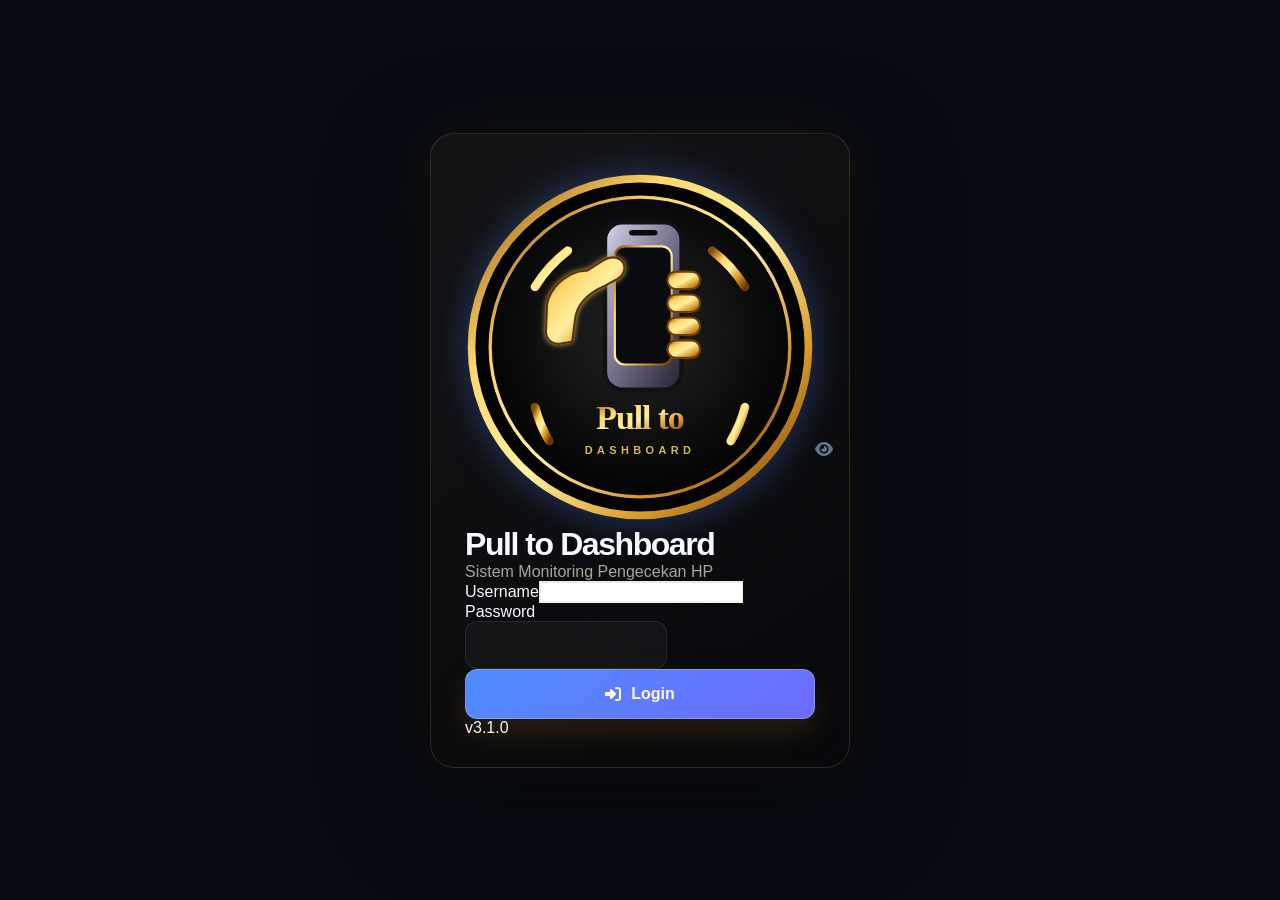
<file: index.html>
<!DOCTYPE html>
<html lang="id">
<head>
<meta charset="UTF-8">
<meta name="viewport" content="width=device-width, initial-scale=1.0">
<title>Pull to Dashboard</title>
<link rel="stylesheet" href="css/style.css?v=20260819-4">
<link rel="stylesheet" href="css/modern.css?v=20260819-4">
<link rel="stylesheet" href="css/review.css?v=20260819-4">
<link rel="stylesheet" href="https://cdnjs.cloudflare.com/ajax/libs/font-awesome/6.5.2/css/all.min.css">
</head>
<body>
<div id="loginPage" class="login-page">
  <div class="login-card glass">
    <div class="login-logo"><i class="fas fa-mobile-screen-button"></i></div>
    <h1>Pull to Dashboard</h1><p>Sistem Monitoring Pengecekan HP</p>
    <form id="loginForm">
      <div class="form-group"><label for="username">Username</label><input id="username" type="text" autocomplete="username" required></div>
      <div class="form-group"><label for="password">Password</label><div class="password-wrap"><input id="password" type="password" autocomplete="current-password" required><button type="button" class="toggle-password" onclick="togglePassword()"><i class="fas fa-eye"></i></button></div></div>
      <button type="submit" class="btn-login"><i class="fas fa-sign-in-alt"></i> Login</button>
      <div id="loginError" class="login-error hidden"></div>
    </form>
    <div class="version">v3.1.0</div>
  </div>
</div>

<div id="dashboardPage" class="dashboard-page hidden">
<aside id="sidebar" class="sidebar">
  <div class="sidebar-brand"><i class="fas fa-mobile-screen-button"></i><span>Pull to Dashboard</span></div>
  <nav>
    <button class="menu-item active" data-page="dashboard"><i class="fas fa-chart-pie"></i><span>Dashboard</span></button>
    <button class="menu-item" data-page="datahp"><i class="fas fa-mobile-alt"></i><span>Data HP</span></button>
    <button class="menu-item" data-page="monitor"><i class="fas fa-eye"></i><span>Live Monitor</span></button>
    <button class="menu-item" data-page="activity"><i class="fas fa-clock-rotate-left"></i><span>Activity Log</span></button>
    <button class="menu-item" data-page="users"><i class="fas fa-users"></i><span>Users</span></button>
    <button class="menu-item" data-page="settings"><i class="fas fa-cog"></i><span>Settings</span></button>
  </nav>
</aside>
<main class="main-content">
<header class="topbar"><div><button class="mobile-menu" onclick="toggleSidebar()"><i class="fas fa-bars"></i></button><strong id="pageTitle">Dashboard</strong></div><div class="topbar-right"><span id="headerTime">00:00:00</span><span id="headerUser">-</span><button class="btn-logout" onclick="logout()"><i class="fas fa-right-from-bracket"></i></button></div></header>
<section id="page-dashboard" class="page-content active"><div class="stats-grid"><div class="stat-card glass"><span>Online</span><strong id="statOnline">0</strong></div><div class="stat-card glass"><span>Checking</span><strong id="statChecking">0</strong></div><div class="stat-card glass"><span>Sudah Dicek</span><strong id="statCompleted">0</strong></div><div class="stat-card glass"><span>Belum Dicek</span><strong id="statPending">0</strong></div></div><div class="card glass"><div class="card-header"><h3><i class="fas fa-bolt"></i> Aktivitas Terbaru</h3></div><div class="card-body" id="recentActivities"><div class="loading-text">Memuat...</div></div></div></section>
<section id="page-datahp" class="page-content"><div class="page-toolbar"><div class="search-box"><i class="fas fa-search"></i><input id="searchData" placeholder="Cari nama, nomor HP, bank..." oninput="filterData()"></div><select id="filterStatus" class="filter-select"><option value="">Semua Status</option><option value="BELUM_DICEK">Belum Dicek</option><option value="SEDANG_DICEK">Sedang Dicek</option><option value="SUDAH_DICEK">Sudah Dicek</option></select><select id="filterPetugas" class="filter-select"><option value="">Semua Petugas</option></select><input id="reviewDateFrom" class="filter-select" type="date" title="Dari tanggal"><input id="reviewDateTo" class="filter-select" type="date" title="Sampai tanggal"><button class="btn-refresh" type="button" onclick="loadDataHP(true)"><i class="fas fa-sync-alt"></i> Refresh</button></div><div class="card glass"><div class="card-body"><div id="dataHPContainer"></div></div></div></section>
<section id="page-monitor" class="page-content"><div class="card glass"><div class="card-header"><h3><i class="fas fa-eye"></i> Live User Monitor</h3><span class="badge live-badge">REALTIME</span></div><div class="card-body"><div id="monitorUsersList"><div class="loading-text">Memuat data monitor...</div></div></div></div></section>
<section id="page-activity" class="page-content"><div class="page-toolbar"><div class="search-box"><i class="fas fa-search"></i><input type="text" id="searchActivity" placeholder="Cari aktivitas..." oninput="filterActivity()"></div><button class="btn-refresh" type="button" onclick="loadActivityLog()"><i class="fas fa-sync-alt"></i> Refresh</button></div><div class="card glass"><div class="card-body"><table class="data-table"><thead><tr><th>WAKTU</th><th>USER</th><th>AKTIVITAS</th><th>DETAIL</th></tr></thead><tbody id="activityLogBody"><tr><td colspan="4" class="loading-text">Buka Activity Log untuk memuat...</td></tr></tbody></table></div></div></section>
<section id="page-users" class="page-content"><div class="page-toolbar"><button class="btn-primary" type="button" onclick="showAddUserModal()"><i class="fas fa-user-plus"></i> Tambah User</button></div><div class="card glass"><div class="card-body"><table class="data-table"><thead><tr><th>USER ID</th><th>NAMA</th><th>USERNAME</th><th>ROLE</th><th>STATUS</th><th>LAST LOGIN</th><th>AKSI</th></tr></thead><tbody id="usersTableBody"><tr><td colspan="7" class="loading-text">Buka Users untuk memuat...</td></tr></tbody></table></div></div></section>
<section id="page-settings" class="page-content"><div class="card glass"><div class="card-header"><h3><i class="fas fa-cog"></i> Pengaturan</h3></div><div class="card-body"><div class="settings-group"><h4>Informasi Sistem</h4><div class="settings-item"><span class="settings-label">Versi</span><span class="settings-value">v3.1.0</span></div><div class="settings-item"><span class="settings-label">Status</span><span class="settings-value"><span class="badge live-badge">Berjalan</span></span></div><div class="settings-item"><span class="settings-label">API Endpoint</span><span class="settings-value" id="apiEndpoint">-</span></div></div></div></div></section>
</main></div>

<div id="detailModal" class="modal hidden"><div class="modal-content glass"><div class="modal-header"><h3><i class="fas fa-info-circle"></i> Detail Pengecekan</h3><button class="modal-close" onclick="closeDetailModal()">&times;</button></div><div class="modal-body" id="detailModalBody"></div></div></div>
<div id="userModal" class="modal hidden"><div class="modal-content glass"><div class="modal-header"><h3 id="userModalTitle"><i class="fas fa-user-plus"></i> Tambah User</h3><button class="modal-close" onclick="closeUserModal()">&times;</button></div><div class="modal-body"><form id="userForm"><input type="hidden" id="editUserId"><div class="form-group"><label>Nama Lengkap</label><input type="text" id="userFormName" required></div><div class="form-group"><label>Username</label><input type="text" id="userFormUsername" required></div><div class="form-group"><label>Password</label><input type="password" id="userFormPassword" autocomplete="new-password"></div><div class="form-group"><label>Role</label><select id="userFormRole"><option value="PETUGAS">PETUGAS</option><option value="ADMIN">ADMIN</option></select></div><div class="form-group"><label>Status</label><select id="userFormStatus"><option value="AKTIF">AKTIF</option><option value="NONAKTIF">NONAKTIF</option></select></div><button type="submit" class="btn-primary" style="width:100%"><i class="fas fa-save"></i> Simpan</button></form></div></div></div>
<div id="toastContainer"></div>

<script src="js/config.js?v=20260819-4"></script>
<script src="js/api.js?v=20260819-4"></script>
<script src="js/auth.js?v=20260819-4"></script>
<script src="js/dashboard.js?v=20260819-4"></script>
<script src="js/data.js?v=20260819-4"></script>
<script src="js/monitor.js?v=20260819-4"></script>
<script src="js/users.js?v=20260819-4"></script>
<script>
(function(){
  function showLogin(){document.getElementById('loginPage')?.classList.remove('hidden');document.getElementById('dashboardPage')?.classList.add('hidden')}
  function showDashboard(){document.getElementById('loginPage')?.classList.add('hidden');document.getElementById('dashboardPage')?.classList.remove('hidden');updateUserInfo();}
  window.showLogin=showLogin;window.showDashboard=showDashboard;
  window.updateClock=function(){const e=document.getElementById('headerTime');if(e)e.textContent=new Date().toLocaleTimeString('id-ID',{hour12:false})};
  window.togglePassword=function(){const p=document.getElementById('password'),i=document.querySelector('.toggle-password i');if(!p)return;p.type=p.type==='password'?'text':'password';if(i)i.className=p.type==='password'?'fas fa-eye':'fas fa-eye-slash'};
  window.toggleSidebar=function(){document.getElementById('sidebar')?.classList.toggle('mobile-open')};
  window.navigateTo=function(page){document.querySelectorAll('.menu-item').forEach(m=>m.classList.toggle('active',m.dataset.page===page));document.querySelectorAll('.page-content').forEach(p=>p.classList.remove('active'));document.getElementById('page-'+page)?.classList.add('active');const titles={dashboard:'Dashboard',datahp:'Data HP',monitor:'Live Monitor',activity:'Activity Log',users:'Users',settings:'Settings'};const t=document.getElementById('pageTitle');if(t)t.textContent=titles[page]||page;document.getElementById('sidebar')?.classList.remove('mobile-open');if(page==='dashboard')loadDashboard();if(page==='datahp')loadDataHP();if(page==='monitor')loadMonitorUsers();if(page==='activity')loadActivityLog();if(page==='users')loadUsers();if(page==='settings'){const e=document.getElementById('apiEndpoint');if(e)e.textContent=CONFIG.API_URL}};
  document.addEventListener('DOMContentLoaded',()=>{
    document.querySelectorAll('.menu-item').forEach(m=>m.addEventListener('click',()=>navigateTo(m.dataset.page)));
    updateClock();setInterval(updateClock,1000);
    const token=localStorage.getItem(STORAGE_KEYS.TOKEN),cached=getCurrentUser();
    if(token&&cached){showDashboard();startDashboard();}
    else showLogin();
    const form=document.getElementById('loginForm');
    form?.addEventListener('submit',async e=>{e.preventDefault();const username=document.getElementById('username').value.trim(),password=document.getElementById('password').value,btn=form.querySelector('.btn-login');if(!username||!password){showLoginError('Harap isi username dan password');return}btn.disabled=true;btn.innerHTML='<i class="fas fa-spinner fa-spin"></i> Menghubungkan...';const r=await apiRequest('login',{username,password});if(r.success&&r.data){localStorage.setItem(STORAGE_KEYS.TOKEN,r.data.token);localStorage.setItem(STORAGE_KEYS.USER,JSON.stringify(r.data.user));showDashboard();startDashboard();showToast('Berhasil login','success');document.getElementById('loginError')?.classList.add('hidden')}else showLoginError(r.message||'Login gagal');btn.disabled=false;btn.innerHTML='<i class="fas fa-sign-in-alt"></i> Login'});
    const endpoint=document.getElementById('apiEndpoint');if(endpoint)endpoint.textContent=CONFIG.API_URL;
  });
  window.showLoginError=function(msg){const e=document.getElementById('loginError');if(e){e.textContent=msg;e.classList.remove('hidden')}};
})();
</script>
</body></html>
</file>
<file: css/style.css>
/* ===== RESET & BASE ===== */
* {
    margin: 0;
    padding: 0;
    box-sizing: border-box;
}

:root {
    --bg-primary: #0a0e1a;
    --bg-secondary: #111827;
    --bg-card: rgba(255, 255, 255, 0.05);
    --glass-border: rgba(255, 255, 255, 0.08);
    --glass-shadow: 0 8px 32px rgba(0, 0, 0, 0.4);
    --text-primary: #ffffff;
    --text-secondary: #94a3b8;
    --text-muted: #64748b;
    --accent-blue: #3b82f6;
    --accent-green: #22c55e;
    --accent-yellow: #eab308;
    --accent-red: #ef4444;
    --accent-purple: #8b5cf6;
    --sidebar-width: 250px;
    --header-height: 64px;
    --radius: 12px;
    --transition: 0.3s ease;
}

body {
    font-family: 'Inter', -apple-system, BlinkMacSystemFont, sans-serif;
    background: var(--bg-primary);
    color: var(--text-primary);
    min-height: 100vh;
    overflow-x: hidden;
}

.hidden { display: none !important; }

/* ===== SCROLLBAR ===== */
::-webkit-scrollbar { width: 6px; height: 6px; }
::-webkit-scrollbar-track { background: var(--bg-secondary); }
::-webkit-scrollbar-thumb { background: var(--accent-blue); border-radius: 3px; }

/* ===== GLASS EFFECT ===== */
.glass {
    background: var(--bg-card);
    backdrop-filter: blur(12px);
    -webkit-backdrop-filter: blur(12px);
    border: 1px solid var(--glass-border);
    box-shadow: var(--glass-shadow);
}

/* ===== LOGIN PAGE ===== */
.login-page {
    position: fixed;
    inset: 0;
    display: flex;
    align-items: center;
    justify-content: center;
    background: var(--bg-primary);
    z-index: 1000;
    overflow: hidden;
}

.login-container {
    position: relative;
    z-index: 2;
    width: 100%;
    max-width: 420px;
    padding: 20px;
}

.login-card {
    padding: 40px 32px;
    border-radius: var(--radius);
    background: rgba(255, 255, 255, 0.04);
    backdrop-filter: blur(20px);
    -webkit-backdrop-filter: blur(20px);
    border: 1px solid rgba(255, 255, 255, 0.06);
}

.login-header {
    text-align: center;
    margin-bottom: 32px;
}

.logo-container {
    display: flex;
    align-items: center;
    justify-content: center;
    gap: 12px;
    margin-bottom: 8px;
}

.logo-icon {
    font-size: 32px;
    color: var(--accent-blue);
}

.login-header h1 {
    font-size: 28px;
    font-weight: 800;
    background: linear-gradient(135deg, var(--accent-blue), var(--accent-purple));
    -webkit-background-clip: text;
    -webkit-text-fill-color: transparent;
}

.login-header p {
    color: var(--text-secondary);
    font-size: 14px;
}

.login-form .form-group {
    margin-bottom: 20px;
}

.login-form label {
    display: block;
    font-size: 13px;
    font-weight: 500;
    color: var(--text-secondary);
    margin-bottom: 6px;
}

.login-form label i {
    margin-right: 8px;
    width: 16px;
    color: var(--accent-blue);
}

.login-form input[type="text"],
.login-form input[type="password"] {
    width: 100%;
    padding: 12px 16px;
    background: rgba(255, 255, 255, 0.06);
    border: 1px solid rgba(255, 255, 255, 0.08);
    border-radius: 8px;
    color: var(--text-primary);
    font-size: 14px;
    transition: var(--transition);
    outline: none;
}

.login-form input:focus {
    border-color: var(--accent-blue);
    box-shadow: 0 0 0 3px rgba(59, 130, 246, 0.2);
}

.password-wrapper {
    position: relative;
}

.password-wrapper input {
    padding-right: 48px !important;
}

.toggle-password {
    position: absolute;
    right: 12px;
    top: 50%;
    transform: translateY(-50%);
    background: none;
    border: none;
    color: var(--text-muted);
    cursor: pointer;
    padding: 4px;
    font-size: 16px;
}

.toggle-password:hover { color: var(--text-secondary); }

.btn-login {
    width: 100%;
    padding: 14px;
    background: linear-gradient(135deg, var(--accent-blue), var(--accent-purple));
    border: none;
    border-radius: 8px;
    color: #fff;
    font-size: 16px;
    font-weight: 600;
    cursor: pointer;
    transition: var(--transition);
    display: flex;
    align-items: center;
    justify-content: center;
    gap: 10px;
}

.btn-login:hover {
    transform: translateY(-2px);
    box-shadow: 0 8px 24px rgba(59, 130, 246, 0.3);
}

.btn-login:disabled {
    opacity: 0.7;
    cursor: not-allowed;
    transform: none;
}

.login-error {
    margin-top: 16px;
    padding: 12px;
    background: rgba(239, 68, 68, 0.15);
    border: 1px solid rgba(239, 68, 68, 0.2);
    border-radius: 8px;
    color: var(--accent-red);
    font-size: 14px;
    text-align: center;
}

.login-footer {
    text-align: center;
    margin-top: 24px;
    color: var(--text-muted);
    font-size: 12px;
}

/* Login BG animation */
.login-bg {
    position: fixed;
    inset: 0;
    z-index: 0;
    overflow: hidden;
}

.bg-circle {
    position: absolute;
    border-radius: 50%;
    opacity: 0.15;
    animation: float 20s infinite ease-in-out;
}

.bg-circle.circle1 {
    width: 400px;
    height: 400px;
    background: var(--accent-blue);
    top: -100px;
    right: -100px;
    animation-delay: 0s;
}

.bg-circle.circle2 {
    width: 300px;
    height: 300px;
    background: var(--accent-purple);
    bottom: -50px;
    left: -50px;
    animation-delay: -7s;
}

.bg-circle.circle3 {
    width: 200px;
    height: 200px;
    background: var(--accent-green);
    top: 50%;
    left: 50%;
    transform: translate(-50%, -50%);
    animation-delay: -14s;
}

@keyframes float {
    0%, 100% { transform: translate(0, 0) scale(1); }
    33% { transform: translate(30px, -30px) scale(1.1); }
    66% { transform: translate(-20px, 20px) scale(0.9); }
}

/* ===== DASHBOARD LAYOUT ===== */
.dashboard-page {
    display: flex;
    min-height: 100vh;
}

/* ===== SIDEBAR ===== */
.sidebar {
    position: fixed;
    top: 0;
    left: 0;
    bottom: 0;
    width: var(--sidebar-width);
    background: rgba(17, 24, 39, 0.92);
    backdrop-filter: blur(16px);
    -webkit-backdrop-filter: blur(16px);
    border-right: 1px solid var(--glass-border);
    z-index: 100;
    display: flex;
    flex-direction: column;
    transition: transform var(--transition);
    overflow-y: auto;
}

.sidebar-brand {
    display: flex;
    align-items: center;
    gap: 12px;
    padding: 20px 24px;
    border-bottom: 1px solid var(--glass-border);
    font-size: 20px;
    font-weight: 700;
    color: #fff;
}

.sidebar-brand i {
    font-size: 28px;
    color: var(--accent-blue);
}

.sidebar-menu {
    list-style: none;
    padding: 16px 12px;
    flex: 1;
}

.menu-item {
    display: flex;
    align-items: center;
    gap: 14px;
    padding: 12px 16px;
    border-radius: 8px;
    color: var(--text-secondary);
    cursor: pointer;
    transition: var(--transition);
    font-size: 14px;
    font-weight: 500;
}

.menu-item i {
    width: 20px;
    text-align: center;
    font-size: 16px;
}

.menu-item:hover {
    background: rgba(255, 255, 255, 0.06);
    color: var(--text-primary);
}

.menu-item.active {
    background: rgba(59, 130, 246, 0.15);
    color: var(--accent-blue);
}

.menu-item.active i { color: var(--accent-blue); }

.sidebar-footer {
    padding: 16px 20px;
    border-top: 1px solid var(--glass-border);
}

.user-info {
    display: flex;
    align-items: center;
    gap: 12px;
    margin-bottom: 12px;
}

.user-avatar {
    width: 40px;
    height: 40px;
    border-radius: 50%;
    display: flex;
    align-items: center;
    justify-content: center;
    font-weight: 700;
    font-size: 16px;
    background: linear-gradient(135deg, var(--accent-blue), var(--accent-purple));
    color: #fff;
    flex-shrink: 0;
}

.user-details {
    flex: 1;
    overflow: hidden;
}

.user-details span {
    display: block;
    font-weight: 600;
    font-size: 14px;
    white-space: nowrap;
    overflow: hidden;
    text-overflow: ellipsis;
}

.user-details small {
    color: var(--text-secondary);
    font-size: 12px;
}

.btn-logout {
    width: 100%;
    padding: 10px;
    background: rgba(239, 68, 68, 0.1);
    border: 1px solid rgba(239, 68, 68, 0.15);
    border-radius: 8px;
    color: var(--accent-red);
    font-size: 14px;
    font-weight: 500;
    cursor: pointer;
    transition: var(--transition);
    display: flex;
    align-items: center;
    justify-content: center;
    gap: 8px;
}

.btn-logout:hover {
    background: rgba(239, 68, 68, 0.2);
}

/* ===== MAIN CONTENT ===== */
.main-content {
    flex: 1;
    margin-left: var(--sidebar-width);
    min-height: 100vh;
    padding: 0 24px 24px;
}

/* ===== HEADER ===== */
.main-header {
    display: flex;
    align-items: center;
    justify-content: space-between;
    padding: 16px 0;
    border-bottom: 1px solid var(--glass-border);
    margin-bottom: 24px;
    min-height: var(--header-height);
}

.menu-toggle {
    display: none;
    background: none;
    border: none;
    color: var(--text-primary);
    font-size: 24px;
    cursor: pointer;
    padding: 4px;
}

.main-header h2 {
    font-size: 20px;
    font-weight: 700;
}

.header-right {
    display: flex;
    align-items: center;
    gap: 20px;
}

.online-status {
    display: flex;
    align-items: center;
    gap: 8px;
    font-size: 13px;
    color: var(--accent-green);
}

.online-status i {
    font-size: 10px;
}

.header-time {
    color: var(--text-secondary);
    font-size: 14px;
    font-weight: 500;
}

/* ===== PAGE CONTENT ===== */
.page-content {
    display: none;
    animation: fadeIn 0.3s ease;
}

.page-content.active {
    display: block;
}

@keyframes fadeIn {
    from { opacity: 0; transform: translateY(10px); }
    to { opacity: 1; transform: translateY(0); }
}

/* ===== STATS GRID ===== */
.stats-grid {
    display: grid;
    grid-template-columns: repeat(auto-fit, minmax(200px, 1fr));
    gap: 16px;
    margin-bottom: 24px;
}

.stat-card {
    padding: 20px 24px;
    border-radius: var(--radius);
    display: flex;
    align-items: center;
    gap: 16px;
}

.stat-icon {
    width: 48px;
    height: 48px;
    border-radius: 12px;
    display: flex;
    align-items: center;
    justify-content: center;
    font-size: 20px;
    flex-shrink: 0;
}

.stat-icon.online-icon { background: rgba(34, 197, 94, 0.15); color: var(--accent-green); }
.stat-icon.checking-icon { background: rgba(234, 179, 8, 0.15); color: var(--accent-yellow); }
.stat-icon.completed-icon { background: rgba(59, 130, 246, 0.15); color: var(--accent-blue); }
.stat-icon.pending-icon { background: rgba(148, 163, 184, 0.15); color: var(--text-secondary); }

.stat-info {
    flex: 1;
}

.stat-label {
    display: block;
    font-size: 13px;
    color: var(--text-secondary);
    font-weight: 500;
}

.stat-value {
    display: block;
    font-size: 28px;
    font-weight: 800;
}

/* ===== CARDS ===== */
.card {
    border-radius: var(--radius);
    margin-bottom: 24px;
    overflow: hidden;
}

.card-header {
    display: flex;
    align-items: center;
    justify-content: space-between;
    padding: 16px 20px;
    border-bottom: 1px solid var(--glass-border);
}

.card-header h3 {
    font-size: 16px;
    font-weight: 600;
    display: flex;
    align-items: center;
    gap: 10px;
}

.card-header h3 i {
    color: var(--accent-blue);
}

.card-body {
    padding: 16px 20px;
}

.badge {
    padding: 4px 12px;
    border-radius: 20px;
    font-size: 11px;
    font-weight: 600;
    background: rgba(255, 255, 255, 0.08);
    color: var(--text-secondary);
}

.live-badge {
    background: rgba(239, 68, 68, 0.2);
    color: var(--accent-red);
    animation: pulse-badge 2s infinite;
}

@keyframes pulse-badge {
    0%, 100% { opacity: 1; }
    50% { opacity: 0.5; }
}

/* ===== DASHBOARD GRID ===== */
.dashboard-grid {
    display: grid;
    grid-template-columns: 2fr 1fr;
    gap: 24px;
}

/* ===== ACTIVITY LIST ===== */
.activity-item {
    display: flex;
    align-items: flex-start;
    gap: 12px;
    padding: 10px 0;
    border-bottom: 1px solid rgba(255, 255, 255, 0.04);
}

.activity-item:last-child { border-bottom: none; }

.activity-time {
    font-size: 12px;
    color: var(--text-muted);
    font-weight: 500;
    white-space: nowrap;
    min-width: 60px;
}

.activity-user {
    font-weight: 600;
    font-size: 13px;
    color: var(--accent-blue);
}

.activity-action {
    color: var(--text-secondary);
    font-size: 13px;
}

.activity-detail {
    color: var(--text-primary);
    font-weight: 500;
    font-size: 13px;
}

/* ===== ONLINE USERS ===== */
.online-user-item {
    display: flex;
    align-items: center;
    gap: 12px;
    padding: 10px 0;
    border-bottom: 1px solid rgba(255, 255, 255, 0.04);
}

.online-user-item:last-child { border-bottom: none; }

.user-status-dot {
    width: 10px;
    height: 10px;
    border-radius: 50%;
    flex-shrink: 0;
}

.user-status-dot.online { background: var(--accent-green); }
.user-status-dot.checking { background: var(--accent-yellow); }
.user-status-dot.offline { background: var(--text-muted); }

.user-status-dot.pulse {
    animation: pulse-dot 2s infinite;
}

@keyframes pulse-dot {
    0%, 100% { opacity: 1; transform: scale(1); }
    50% { opacity: 0.5; transform: scale(0.8); }
}

.user-monitor-info {
    flex: 1;
}

.user-monitor-info .name {
    font-weight: 600;
    font-size: 14px;
}

.user-monitor-info .role {
    color: var(--text-secondary);
    font-size: 12px;
}

.user-monitor-info .checking-data {
    color: var(--text-muted);
    font-size: 12px;
}

.user-monitor-info .checking-data i {
    color: var(--accent-yellow);
}

/* ===== TOOLBAR ===== */
.page-toolbar {
    display: flex;
    align-items: center;
    justify-content: space-between;
    gap: 16px;
    margin-bottom: 20px;
    flex-wrap: wrap;
}

.search-filters {
    display: flex;
    align-items: center;
    gap: 12px;
    flex-wrap: wrap;
    flex: 1;
}

.search-box {
    display: flex;
    align-items: center;
    background: rgba(255, 255, 255, 0.05);
    border: 1px solid var(--glass-border);
    border-radius: 8px;
    padding: 0 12px;
    flex: 1;
    min-width: 200px;
    max-width: 400px;
}

.search-box i {
    color: var(--text-muted);
    font-size: 14px;
}

.search-box input {
    background: none;
    border: none;
    padding: 10px 12px;
    color: var(--text-primary);
    font-size: 14px;
    width: 100%;
    outline: none;
}

.search-box input::placeholder {
    color: var(--text-muted);
}

.search-filters select {
    padding: 10px 14px;
    background: rgba(255, 255, 255, 0.05);
    border: 1px solid var(--glass-border);
    border-radius: 8px;
    color: var(--text-primary);
    font-size: 13px;
    outline: none;
    cursor: pointer;
    min-width: 140px;
}

.search-filters select option {
    background: var(--bg-secondary);
}

.btn-refresh {
    padding: 10px 20px;
    background: rgba(255, 255, 255, 0.06);
    border: 1px solid var(--glass-border);
    border-radius: 8px;
    color: var(--text-secondary);
    font-size: 13px;
    font-weight: 500;
    cursor: pointer;
    transition: var(--transition);
    display: flex;
    align-items: center;
    gap: 8px;
    white-space: nowrap;
}

.btn-refresh:hover {
    background: rgba(255, 255, 255, 0.1);
    color: var(--text-primary);
}

.btn-primary {
    padding: 10px 24px;
    background: linear-gradient(135deg, var(--accent-blue), var(--accent-purple));
    border: none;
    border-radius: 8px;
    color: #fff;
    font-size: 14px;
    font-weight: 600;
    cursor: pointer;
    transition: var(--transition);
    display: flex;
    align-items: center;
    gap: 8px;
}

.btn-primary:hover {
    transform: translateY(-2px);
    box-shadow: 0 8px 24px rgba(59, 130, 246, 0.3);
}

/* ===== TABLE ===== */
.table-wrapper {
    overflow-x: auto;
    padding: 0;
}

.data-table {
    width: 100%;
    border-collapse: collapse;
    font-size: 13px;
}

.data-table thead {
    background: rgba(255, 255, 255, 0.03);
}

.data-table th {
    text-align: left;
    padding: 12px 16px;
    font-weight: 600;
    color: var(--text-secondary);
    font-size: 12px;
    text-transform: uppercase;
    letter-spacing: 0.5px;
    white-space: nowrap;
}

.data-table td {
    padding: 12px 16px;
    border-bottom: 1px solid rgba(255, 255, 255, 0.04);
    vertical-align: middle;
}

.data-table tbody tr:hover {
    background: rgba(255, 255, 255, 0.03);
}

.data-table .status-badge {
    padding: 4px 12px;
    border-radius: 20px;
    font-size: 11px;
    font-weight: 600;
    display: inline-block;
}

.status-badge.belum { background: rgba(148, 163, 184, 0.15); color: var(--text-secondary); }
.status-badge.sedang { background: rgba(234, 179, 8, 0.15); color: var(--accent-yellow); }
.status-badge.sudah { background: rgba(34, 197, 94, 0.15); color: var(--accent-green); }

.btn-action {
    padding: 6px 14px;
    border: none;
    border-radius: 6px;
    font-size: 12px;
    font-weight: 600;
    cursor: pointer;
    transition: var(--transition);
    display: inline-flex;
    align-items: center;
    gap: 6px;
}

.btn-action.btn-cek {
    background: rgba(59, 130, 246, 0.15);
    color: var(--accent-blue);
}

.btn-action.btn-cek:hover {
    background: rgba(59, 130, 246, 0.25);
}

.btn-action.btn-selesai {
    background: rgba(34, 197, 94, 0.15);
    color: var(--accent-green);
}

.btn-action.btn-selesai:hover {
    background: rgba(34, 197, 94, 0.25);
}

.btn-action.btn-detail {
    background: rgba(255, 255, 255, 0.06);
    color: var(--text-secondary);
}

.btn-action.btn-detail:hover {
    background: rgba(255, 255, 255, 0.12);
}

.btn-action.btn-disabled {
    opacity: 0.5;
    cursor: not-allowed;
}

.btn-action.btn-danger {
    background: rgba(239, 68, 68, 0.15);
    color: var(--accent-red);
}

.btn-action.btn-danger:hover {
    background: rgba(239, 68, 68, 0.25);
}

/* ===== TABLE PAGINATION ===== */
.table-pagination {
    display: flex;
    align-items: center;
    justify-content: center;
    gap: 16px;
    padding: 16px 0;
}

.table-pagination button {
    padding: 6px 16px;
    background: rgba(255, 255, 255, 0.06);
    border: 1px solid var(--glass-border);
    border-radius: 6px;
    color: var(--text-secondary);
    cursor: pointer;
    transition: var(--transition);
    font-size: 13px;
}

.table-pagination button:hover {
    background: rgba(255, 255, 255, 0.1);
    color: var(--text-primary);
}

.table-pagination button:disabled {
    opacity: 0.3;
    cursor: not-allowed;
}

.table-pagination span {
    color: var(--text-secondary);
    font-size: 13px;
}

/* ===== LOADING TEXT ===== */
.loading-text {
    text-align: center;
    color: var(--text-muted);
    padding: 40px 0;
    font-size: 14px;
}

/* ===== MODAL ===== */
.modal {
    position: fixed;
    inset: 0;
    background: rgba(0, 0, 0, 0.7);
    backdrop-filter: blur(8px);
    -webkit-backdrop-filter: blur(8px);
    z-index: 1000;
    display: flex;
    align-items: center;
    justify-content: center;
    padding: 20px;
}

.modal.hidden {
    display: none;
}

.modal-content {
    max-width: 600px;
    width: 100%;
    max-height: 90vh;
    overflow-y: auto;
    border-radius: var(--radius);
    padding: 0;
    animation: modalIn 0.3s ease;
}

@keyframes modalIn {
    from { transform: scale(0.95) translateY(20px); opacity: 0; }
    to { transform: scale(1) translateY(0); opacity: 1; }
}

.modal-header {
    display: flex;
    align-items: center;
    justify-content: space-between;
    padding: 20px 24px;
    border-bottom: 1px solid var(--glass-border);
}

.modal-header h3 {
    font-size: 18px;
    font-weight: 600;
    display: flex;
    align-items: center;
    gap: 10px;
}

.modal-header h3 i {
    color: var(--accent-blue);
}

.modal-close {
    background: none;
    border: none;
    color: var(--text-secondary);
    font-size: 28px;
    cursor: pointer;
    padding: 0 4px;
    transition: var(--transition);
}

.modal-close:hover {
    color: var(--text-primary);
}

.modal-body {
    padding: 24px;
}

/* ===== DETAIL MODAL ===== */
.detail-row {
    display: flex;
    padding: 8px 0;
    border-bottom: 1px solid rgba(255, 255, 255, 0.04);
}

.detail-label {
    min-width: 120px;
    color: var(--text-secondary);
    font-size: 13px;
}

.detail-value {
    flex: 1;
    color: var(--text-primary);
    font-size: 13px;
    font-weight: 500;
}

.detail-history {
    margin-top: 16px;
    padding-top: 16px;
    border-top: 1px solid var(--glass-border);
}

.detail-history h4 {
    font-size: 14px;
    color: var(--text-secondary);
    margin-bottom: 12px;
}

.history-item {
    padding: 6px 0;
    font-size: 13px;
    color: var(--text-secondary);
    border-bottom: 1px solid rgba(255, 255, 255, 0.03);
}

.history-item .time {
    color: var(--text-muted);
    margin-right: 12px;
}

/* ===== SETTINGS ===== */
.settings-group {
    margin-bottom: 24px;
}

.settings-group h4 {
    font-size: 15px;
    font-weight: 600;
    margin-bottom: 12px;
    color: var(--text-secondary);
}

.settings-item {
    display: flex;
    justify-content: space-between;
    padding: 12px 0;
    border-bottom: 1px solid rgba(255, 255, 255, 0.04);
}

.settings-label {
    color: var(--text-secondary);
    font-size: 14px;
}

.settings-value {
    color: var(--text-primary);
    font-size: 14px;
    font-weight: 500;
}

/* ===== TOAST ===== */
#toastContainer {
    position: fixed;
    top: 20px;
    right: 20px;
    z-index: 2000;
    display: flex;
    flex-direction: column;
    gap: 8px;
    max-width: 400px;
    width: 100%;
}

.toast {
    display: flex;
    align-items: center;
    gap: 12px;
    padding: 14px 20px;
    border-radius: 8px;
    background: rgba(17, 24, 39, 0.95);
    backdrop-filter: blur(12px);
    -webkit-backdrop-filter: blur(12px);
    border: 1px solid var(--glass-border);
    color: var(--text-primary);
    font-size: 14px;
    animation: slideIn 0.3s ease;
    transition: all 0.3s ease;
    box-shadow: 0 8px 32px rgba(0, 0, 0, 0.4);
}

.toast i {
    font-size: 20px;
}

.toast-success i { color: var(--accent-green); }
.toast-error i { color: var(--accent-red); }
.toast-warning i { color: var(--accent-yellow); }
.toast-info i { color: var(--accent-blue); }

.toast button {
    background: none;
    border: none;
    color: var(--text-muted);
    cursor: pointer;
    font-size: 20px;
    margin-left: auto;
    padding: 0 4px;
}

@keyframes slideIn {
    from { transform: translateX(100px); opacity: 0; }
    to { transform: translateX(0); opacity: 1; }
}

/* ===== RESPONSIVE ===== */
@media (max-width: 1024px) {
    .dashboard-grid {
        grid-template-columns: 1fr;
    }
}

@media (max-width: 768px) {
    .sidebar {
        transform: translateX(-100%);
        width: 280px;
    }

    .sidebar.mobile-open {
        transform: translateX(0);
    }

    .main-content {
        margin-left: 0;
        padding: 0 16px 16px;
    }

    .menu-toggle {
        display: block;
    }

    .stats-grid {
        grid-template-columns: 1fr 1fr;
        gap: 12px;
    }

    .stat-card {
        padding: 16px;
    }

    .stat-value {
        font-size: 22px;
    }

    .page-toolbar {
        flex-direction: column;
        align-items: stretch;
    }

    .search-filters {
        flex-direction: column;
    }

    .search-box {
        max-width: none;
        width: 100%;
    }

    .search-filters select {
        width: 100%;
    }

    .header-right .online-status {
        display: none;
    }

    .modal-content {
        margin: 10px;
        max-height: 95vh;
    }

    .data-table {
        font-size: 12px;
    }

    .data-table th,
    .data-table td {
        padding: 8px 12px;
    }

    .btn-action {
        padding: 4px 10px;
        font-size: 11px;
    }
}

@media (max-width: 480px) {
    .stats-grid {
        grid-template-columns: 1fr 1fr;
        gap: 8px;
    }

    .stat-card {
        padding: 12px;
        gap: 10px;
    }

    .stat-icon {
        width: 36px;
        height: 36px;
        font-size: 16px;
    }

    .stat-value {
        font-size: 18px;
    }

    .stat-label {
        font-size: 11px;
    }

    .login-card {
        padding: 24px 20px;
    }

    .login-header h1 {
        font-size: 24px;
    }
}
</file>
<file: css/modern.css>
/* CHECK MONITOR - PROFESSIONAL UI LAYER */
:root{
  --cm-bg:#070b12;
  --cm-surface:#0d131d;
  --cm-surface-2:#111925;
  --cm-surface-3:#151f2d;
  --cm-border:rgba(148,163,184,.12);
  --cm-border-strong:rgba(148,163,184,.19);
  --cm-text:#f7f9fc;
  --cm-muted:#8b98aa;
  --cm-dim:#657286;
  --cm-accent:#4f8cff;
  --cm-accent-2:#6d6cff;
  --cm-success:#28c76f;
  --cm-warning:#f5ad42;
  --cm-danger:#ef5b73;
  --cm-radius:16px;
  --cm-sidebar:258px;
}

*{box-sizing:border-box}
html{background:var(--cm-bg)}
body{
  background:
    radial-gradient(800px 420px at 78% -8%,rgba(79,140,255,.11),transparent 62%),
    radial-gradient(700px 420px at -8% 90%,rgba(109,108,255,.06),transparent 62%),
    var(--cm-bg);
  color:var(--cm-text);
}
button,input,select{font:inherit}
button{cursor:pointer}

/* LOGIN */
.login-page{background:var(--cm-bg)}
.login-card{
  width:min(420px,calc(100vw - 32px));
  padding:38px 34px 30px;
  border-radius:24px;
  background:linear-gradient(145deg,rgba(17,25,37,.96),rgba(8,13,21,.96));
  border:1px solid rgba(148,163,184,.14);
  box-shadow:0 32px 90px rgba(0,0,0,.55),0 0 80px rgba(79,140,255,.06);
}
.login-header h1,.login-card h1{letter-spacing:-.045em}
.logo-icon,.login-logo{filter:drop-shadow(0 0 18px rgba(79,140,255,.35))}
.login-form input[type=text],.login-form input[type=password],.password-wrap input{
  height:48px;border-radius:12px!important;background:rgba(255,255,255,.035)!important;border:1px solid rgba(148,163,184,.14)!important;color:#fff!important;
}
.login-form input:focus,.password-wrap input:focus{border-color:rgba(79,140,255,.65)!important;box-shadow:0 0 0 4px rgba(79,140,255,.08)!important;outline:none}
.btn-login{
  height:50px;border:0;border-radius:12px!important;
  background:linear-gradient(135deg,var(--cm-accent),var(--cm-accent-2))!important;
  box-shadow:0 12px 30px rgba(79,140,255,.2);
}

/* APP SHELL */
.sidebar{
  width:var(--cm-sidebar)!important;
  background:rgba(8,12,19,.94)!important;
  border-right:1px solid var(--cm-border)!important;
  box-shadow:18px 0 55px rgba(0,0,0,.16);
  backdrop-filter:blur(18px);
  padding:0 12px;
}
.sidebar-brand{
  height:76px!important;padding:0 12px!important;
  display:flex;align-items:center;gap:11px;
  border-bottom:1px solid var(--cm-border)!important;
  font-size:17px!important;font-weight:750;letter-spacing:-.025em;
}
.sidebar-brand i{color:#6aa1ff;filter:drop-shadow(0 0 10px rgba(79,140,255,.45))}
.sidebar nav{padding:18px 2px}
.menu-item{
  width:100%;display:flex;align-items:center;gap:12px;
  margin:5px 0;padding:12px 14px!important;
  border:1px solid transparent!important;border-radius:12px!important;
  background:transparent;color:#8d99aa;text-align:left;
}
.menu-item i{width:20px;text-align:center;font-size:14px}
.menu-item span{font-size:13px;font-weight:600}
.menu-item:hover{background:rgba(255,255,255,.035);color:#e8edf5}
.menu-item.active{
  color:#eaf2ff!important;
  background:linear-gradient(90deg,rgba(79,140,255,.16),rgba(79,140,255,.035))!important;
  border-color:rgba(79,140,255,.13)!important;
  box-shadow:inset 3px 0 0 var(--cm-accent),0 8px 24px rgba(0,0,0,.08);
}

.main-content{margin-left:var(--cm-sidebar)!important;padding:0 30px 38px!important;max-width:1680px}
.topbar,.main-header{
  min-height:72px;margin:0 -30px 26px!important;padding:0 30px!important;
  display:flex;align-items:center;justify-content:space-between;
  background:rgba(7,11,18,.76)!important;border-bottom:1px solid var(--cm-border)!important;
  backdrop-filter:blur(18px);position:sticky;top:0;z-index:50;
}
.topbar>div:first-child,.main-header>div:first-child{display:flex;align-items:center;gap:12px}
.topbar strong,.main-header h2{font-size:20px;letter-spacing:-.035em}
.topbar-right,.header-right{display:flex;align-items:center;gap:9px}
.topbar-right>span,.header-time{padding:8px 11px;border-radius:9px;background:rgba(255,255,255,.035);border:1px solid rgba(148,163,184,.08);font-size:12px;color:#aeb9c8}
.topbar-right>span:last-of-type{color:#e7edf6;font-weight:650}
.btn-logout{width:36px;height:36px;border-radius:10px!important;border:1px solid var(--cm-border)!important;background:rgba(255,255,255,.035)!important;color:#9eabba!important}
.btn-logout:hover{background:rgba(239,91,115,.1)!important;color:#ff8a9b!important;border-color:rgba(239,91,115,.18)!important}
.online-status{padding:7px 10px;border-radius:999px;background:rgba(40,199,111,.06);border:1px solid rgba(40,199,111,.14);font-size:11px;color:#62dc94}

/* STATS */
.stats-grid{display:grid;grid-template-columns:repeat(4,minmax(0,1fr));gap:16px;margin-bottom:18px}
.stat-card{
  min-height:118px!important;padding:20px!important;border-radius:17px!important;
  display:flex;flex-direction:column;justify-content:center;gap:8px;
  background:linear-gradient(145deg,rgba(16,24,36,.95),rgba(10,16,25,.92))!important;
  border:1px solid var(--cm-border)!important;position:relative;overflow:hidden;
  box-shadow:0 12px 30px rgba(0,0,0,.12);
}
.stat-card:before{content:"";position:absolute;left:0;top:0;width:3px;height:100%;background:linear-gradient(var(--cm-accent),transparent);opacity:.7}
.stat-card span{font-size:11px;color:var(--cm-muted);font-weight:650;text-transform:uppercase;letter-spacing:.06em}
.stat-card strong{font-size:30px;line-height:1;letter-spacing:-.045em;color:#f8fbff}
.stat-card:nth-child(2):before{background:linear-gradient(var(--cm-warning),transparent)}
.stat-card:nth-child(3):before{background:linear-gradient(var(--cm-success),transparent)}
.stat-card:nth-child(4):before{background:linear-gradient(var(--cm-danger),transparent)}
.stat-card:hover{transform:translateY(-2px);border-color:rgba(79,140,255,.22)!important}

/* CARDS */
.card.glass{
  background:linear-gradient(145deg,rgba(15,23,34,.92),rgba(9,14,22,.92))!important;
  border:1px solid var(--cm-border)!important;border-radius:17px!important;
  box-shadow:0 16px 42px rgba(0,0,0,.14)!important;overflow:hidden;
}
.card-header{min-height:58px;padding:0 19px!important;display:flex;align-items:center;justify-content:space-between;border-bottom:1px solid rgba(148,163,184,.08)!important;background:rgba(255,255,255,.012)!important}
.card-header h3{font-size:14px!important;font-weight:700;letter-spacing:-.01em;color:#e8edf5}
.card-header h3 i{margin-right:8px;color:#6b9fff}
.card-body{padding:18px 19px!important}
.dashboard-grid{gap:16px}

/* TOOLBAR / SEARCH */
.page-toolbar{
  min-height:62px;padding:10px!important;margin-bottom:16px!important;
  border:1px solid var(--cm-border)!important;border-radius:15px!important;
  background:rgba(13,20,30,.78)!important;box-shadow:0 10px 30px rgba(0,0,0,.1);
}
.search-filters{gap:9px!important}
.search-box{min-height:42px}
.search-box input,.page-toolbar input,.page-toolbar select{
  height:42px!important;border-radius:11px!important;
  border:1px solid rgba(148,163,184,.13)!important;background:rgba(255,255,255,.035)!important;
  color:#e8edf5!important;outline:none!important;
}
.search-box input{padding-left:40px!important}
.search-box input::placeholder{color:#5f6c7e}
.search-box input:focus,.page-toolbar input:focus,.page-toolbar select:focus{border-color:rgba(79,140,255,.5)!important;box-shadow:0 0 0 3px rgba(79,140,255,.07)!important}
.btn-primary,.btn-refresh{
  min-height:42px;padding:0 15px!important;border-radius:11px!important;
  border:1px solid rgba(79,140,255,.2)!important;background:rgba(79,140,255,.1)!important;color:#dbeafe!important;font-size:12px;font-weight:650;
}
.btn-primary{background:linear-gradient(135deg,rgba(79,140,255,.2),rgba(109,108,255,.13))!important}
.btn-primary:hover,.btn-refresh:hover{background:rgba(79,140,255,.17)!important;transform:translateY(-1px)}

/* TABLES */
.table-card{overflow:hidden}
.table-wrapper{overflow:auto}
.data-table{width:100%;border-collapse:separate;border-spacing:0;font-size:12px}
.data-table thead th{padding:13px 14px!important;background:#101925!important;color:#738197!important;border-bottom:1px solid var(--cm-border)!important;font-size:10px!important;letter-spacing:.09em;font-weight:750;white-space:nowrap}
.data-table tbody td{padding:13px 14px!important;border-bottom:1px solid rgba(148,163,184,.065)!important;color:#d6dee9!important;white-space:nowrap}
.data-table tbody tr:hover{background:rgba(79,140,255,.035)!important}
.data-table tbody tr:last-child td{border-bottom:0!important}
.status-badge{display:inline-flex;align-items:center;padding:5px 9px!important;border-radius:999px!important;font-size:10px!important;font-weight:750!important;letter-spacing:.03em}
.status-badge.sudah{background:rgba(40,199,111,.09)!important;color:#61da92!important;border:1px solid rgba(40,199,111,.14)!important}
.status-badge.sedang{background:rgba(245,173,66,.09)!important;color:#f7c36f!important;border:1px solid rgba(245,173,66,.14)!important}
.status-badge.belum{background:rgba(239,91,115,.09)!important;color:#ff8396!important;border:1px solid rgba(239,91,115,.14)!important}
.btn-action{width:32px!important;height:32px!important;padding:0!important;border-radius:9px!important;border:1px solid var(--cm-border)!important;background:rgba(255,255,255,.035)!important;color:#9eabba!important}
.btn-action:hover{background:rgba(79,140,255,.1)!important;color:#8db5ff!important;border-color:rgba(79,140,255,.2)!important}
.btn-action.btn-danger:hover{background:rgba(239,91,115,.1)!important;color:#ff8496!important}
.table-pagination{padding:15px 0 0!important}
.table-pagination button{border-radius:9px!important;border:1px solid var(--cm-border)!important;background:rgba(255,255,255,.03)!important;color:#aeb9c8!important}

/* BADGES / ACTIVITY */
.badge{padding:5px 9px!important;border-radius:999px!important;font-size:9px!important;font-weight:800!important;letter-spacing:.07em}
.live-badge{background:rgba(40,199,111,.08)!important;color:#60d991!important;border:1px solid rgba(40,199,111,.13)!important}
.activity-item{padding:13px 0!important;border-bottom:1px solid rgba(148,163,184,.065)!important}
.activity-time{color:#647287!important}.activity-user{color:#e6edf6!important}.activity-action{color:#7fb2ff!important}.activity-detail{color:#8491a3!important}
.online-user-item{padding:13px 0!important;border-bottom:1px solid rgba(148,163,184,.065)!important}

/* MODALS */
.modal{background:rgba(2,6,12,.76)!important;backdrop-filter:blur(10px)}
.modal-content{
  width:min(540px,calc(100vw - 28px))!important;border-radius:20px!important;
  background:linear-gradient(145deg,#111a27,#0a111b)!important;
  border:1px solid rgba(148,163,184,.16)!important;box-shadow:0 35px 100px rgba(0,0,0,.58)!important;overflow:hidden;
}
.modal-header{height:62px!important;padding:0 20px!important;border-bottom:1px solid var(--cm-border)!important;background:rgba(255,255,255,.012)!important}
.modal-header h3{font-size:15px;color:#eef3fa}
.modal-header h3 i{color:#6b9fff;margin-right:8px}
.modal-close{width:34px;height:34px;border-radius:9px!important;background:rgba(255,255,255,.035)!important;border:1px solid var(--cm-border)!important;color:#8794a7!important}
.modal-close:hover{background:rgba(239,91,115,.1)!important;color:#ff8295!important}
.modal-body{padding:20px!important}
.modal-body .form-group{margin-bottom:15px}
.modal-body label{display:block;margin-bottom:7px;color:#9aa7b8;font-size:11px;font-weight:700}
.modal-body input,.modal-body select{
  width:100%;height:44px;padding:0 13px;border-radius:10px!important;
  border:1px solid rgba(148,163,184,.14)!important;background:#0b131e!important;color:#edf3fa!important;outline:none;
}
.modal-body input:focus,.modal-body select:focus{border-color:rgba(79,140,255,.55)!important;box-shadow:0 0 0 3px rgba(79,140,255,.07)!important}
.modal-body select option{background:#0d1622;color:#fff}
.modal-body .btn-primary{width:100%;height:45px;margin-top:5px}
.detail-row{padding:12px 0!important;border-bottom:1px solid rgba(148,163,184,.065)!important}
.detail-label{color:#69778b!important}.detail-value{color:#e4ebf4!important}

/* SETTINGS */
.settings-group{background:rgba(255,255,255,.018)!important;border:1px solid var(--cm-border)!important;border-radius:13px!important;padding:4px 16px!important}
.settings-item{padding:14px 0!important;border-bottom:1px solid rgba(148,163,184,.065)!important}
.settings-label{color:#7f8c9f!important}.settings-value{color:#e4ebf3!important}

.loading-text,.activity-loading{color:#647287!important;padding:28px!important;text-align:center}

/* MOBILE */
.mobile-menu{display:none}
@media(max-width:1050px){
  :root{--cm-sidebar:230px}
  .main-content{margin-left:230px!important}
  .stats-grid{grid-template-columns:repeat(2,minmax(0,1fr))}
}
@media(max-width:760px){
  .sidebar{transform:translateX(-105%);width:270px!important;z-index:100}
  .sidebar.open,.sidebar.mobile-open{transform:translateX(0)}
  .main-content{margin-left:0!important;padding:0 14px 24px!important}
  .topbar,.main-header{margin:0 -14px 18px!important;padding:0 14px!important;min-height:64px}
  .mobile-menu{display:inline-flex!important;width:36px;height:36px;align-items:center;justify-content:center;border:1px solid var(--cm-border);border-radius:9px;background:rgba(255,255,255,.035);color:#aab5c5}
  .topbar-right>span:first-of-type{display:none}
  .topbar strong,.main-header h2{font-size:17px}
  .stats-grid{gap:10px}.stat-card{min-height:96px!important;padding:15px!important}.stat-card strong{font-size:25px}
  .page-toolbar{flex-direction:column;align-items:stretch}.search-box{width:100%;min-width:0}.btn-primary,.btn-refresh{width:100%}
  .data-table{min-width:760px}.card-body{padding:14px!important}
  .modal-content{width:calc(100vw - 22px)!important}
}
@media(max-width:430px){
  .stats-grid{grid-template-columns:1fr}.topbar-right>span:last-of-type{max-width:90px;overflow:hidden;text-overflow:ellipsis;white-space:nowrap}
}
</file>
<file: css/review.css>
.cm-date-filter{display:flex;align-items:center;gap:7px;color:#64748b;font-size:10px;font-weight:700;text-transform:uppercase;letter-spacing:.06em}.cm-date-filter input{min-width:138px!important}.cm-clear-filter{height:42px;padding:0 13px;border:1px solid rgba(244,63,94,.16);background:rgba(244,63,94,.06);color:#fb7185;border-radius:11px;cursor:pointer}.cm-clear-filter:hover{background:rgba(244,63,94,.12)}@media(max-width:760px){.cm-date-filter{display:grid;gap:4px}.cm-date-filter input{min-width:0!important;width:100%}.cm-clear-filter{width:100%}}
</file>
